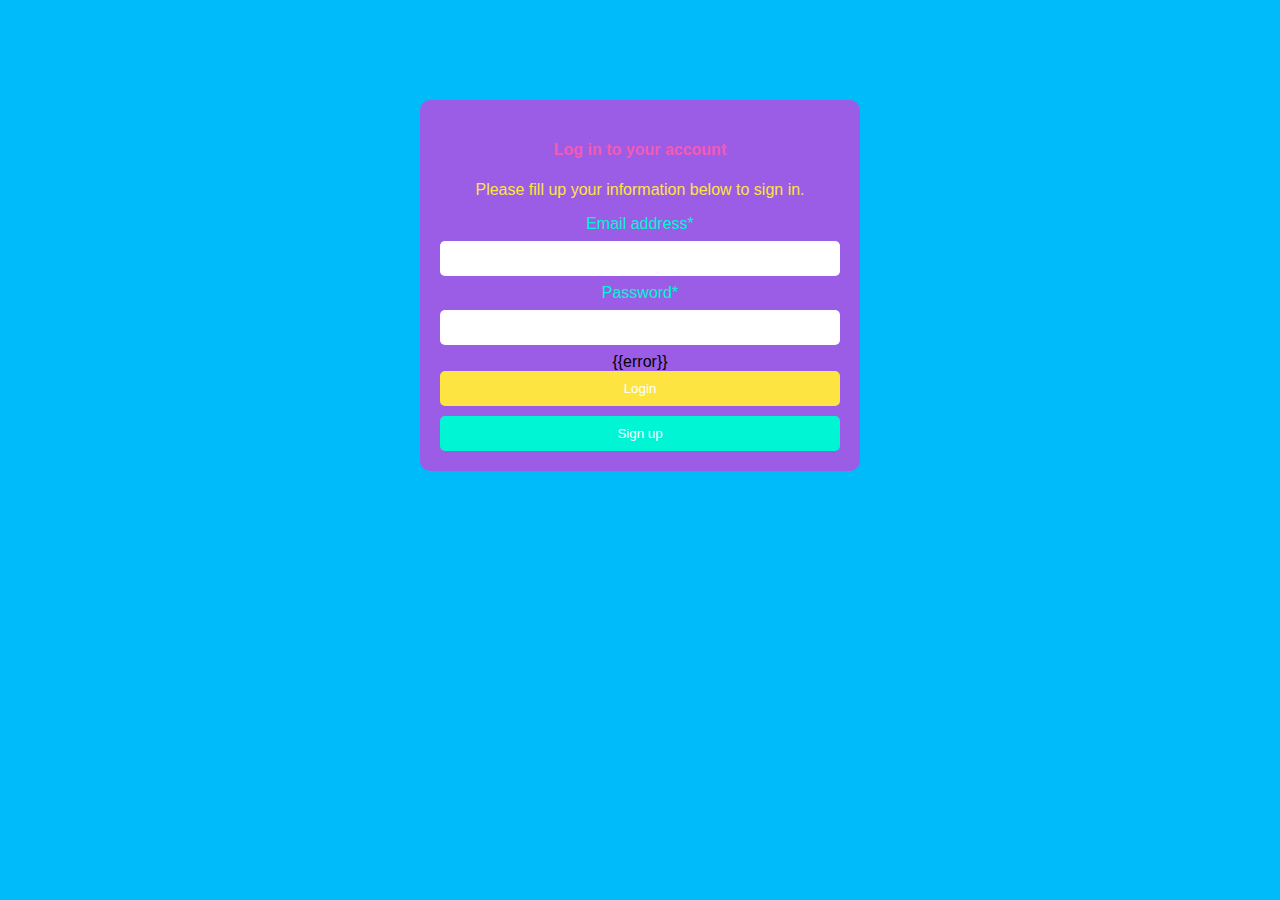
<file: Individual-Project/templates/index.html>
<!DOCTYPE html>
<html lang="en">
<head>
    <meta charset="UTF-8">
    <title>Login</title>
    <style>
        body {
            background-color: #00BBF9;
            font-family: Arial, sans-serif;
        }

        center {
            margin-top: 100px;
        }

        .form-container {
            background-color: #9b5de5;
            border-radius: 10px;
            padding: 20px;
            max-width: 400px;
        }

        .form-container h4 {
            color: #F15BB5;
        }

        .form-container p {
            color: #fee440;
        }

        .form-container label {
            color: #00f5d4;
        }

        .form-container input[type="email"],
        .form-container input[type="password"] {
            width: 100%;
            padding: 10px;
            margin: 8px 0;
            box-sizing: border-box;
            border: none;
            border-radius: 5px;
        }

        .form-container input[type="submit"] {
            background-color: #fee440;
            color: #fff;
            cursor: pointer;
            padding: 10px;
            width: 100%;
            border: none;
            border-radius: 5px;
        }

        .form-container input[type="submit"]:hover {
            background-color: #F15BB5;
        }

        .form-container button {
            background-color: #00f5d4;
            color: #fff;
            cursor: pointer;
            padding: 10px;
            width: 100%;
            border: none;
            border-radius: 5px;
            margin-top: 10px;
        }

        .form-container button:hover {
            background-color: #9b5de5;
        }
    </style>
</head>
<body>
    <center>
        <div class="form-container">
            <form method="post" action="/">
                <h4>Log in to your account</h4>
                <p>Please fill up your information below to sign in.</p>
                <label>Email address*</label>
                <input type="email" name="email" id="emailStr" required>
                <label>Password*</label>
                <input type="password" name="password" minlength="6">
                {{error}}
                <input type="submit" value="Login"/>
            </form>
            <a href="/signup"><button>Sign up</button></a>
        </div>
    </center>
</body>
</html>
</file>
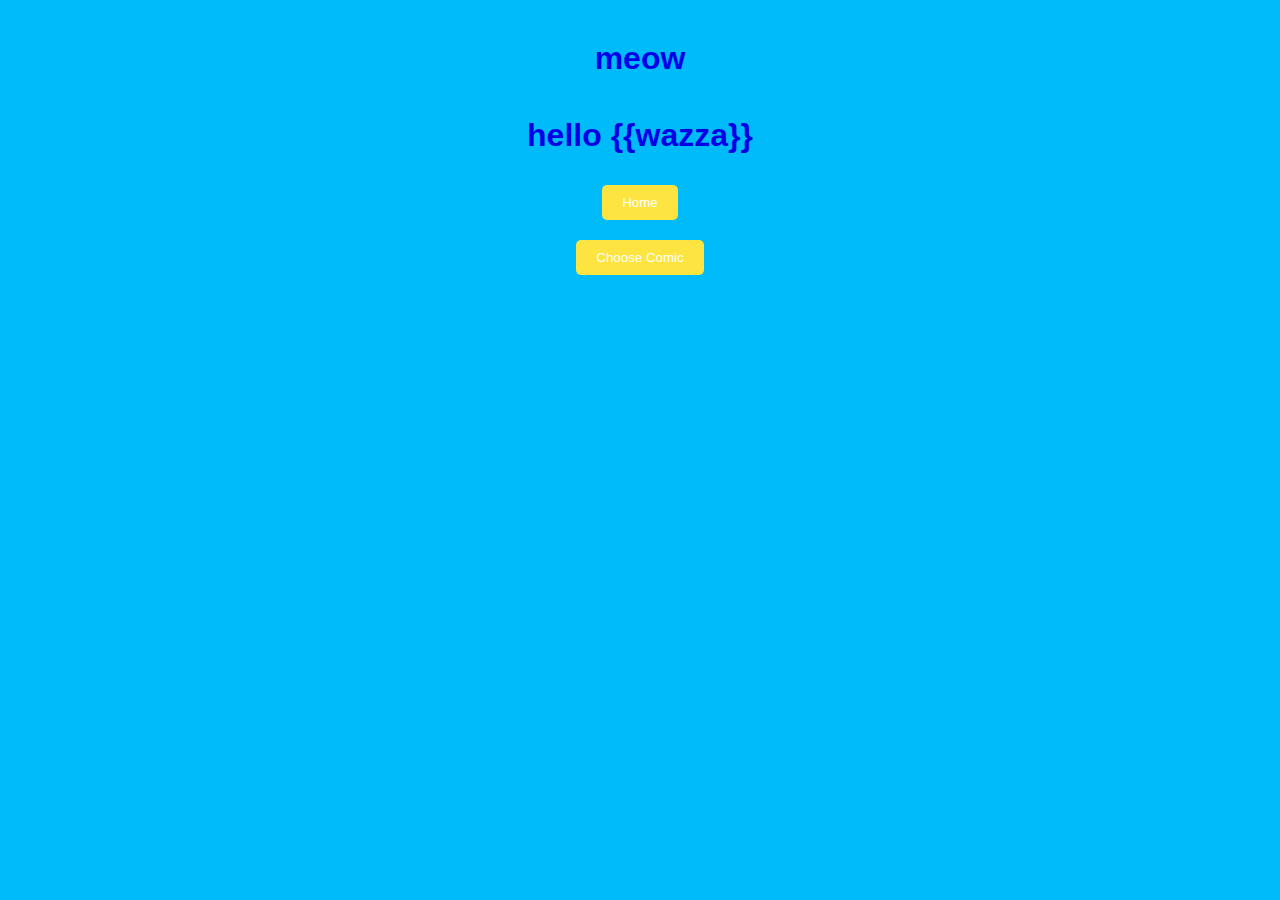
<file: Individual-Project/templates/choose.html>
<!DOCTYPE html>
<html>
<head>
    <meta charset="utf-8">
    <meta name="viewport" content="width=device-width, initial-scale=1">
    <title></title>
    <style>
        body {
            font-family: Arial, sans-serif;
            background-color: #00BBF9;
            color: #fff;
            text-align: center;
        }

        h1 {
            color:#0000E7;
            margin-top: 40px;
        }

        .bibi {
            background-color: #fee440;
            color: #fff;
            cursor: pointer;
            padding: 10px 20px;
            border: none;
            border-radius: 5px;
            margin: 10px;
            text-decoration: none;
        }

        .bibi:hover {
            background-color: #F15BB5;
        }
    </style>
</head>
<body>
    <h1>meow</h1>
    <h1>hello {{wazza}}</h1>
    <a href="/"><button class="bibi">Home</button></a>
    <br>
    <a href="/choose_comic"><button class="bibi">Choose Comic</button></a>
    <br>
</body>
</html>
</file>
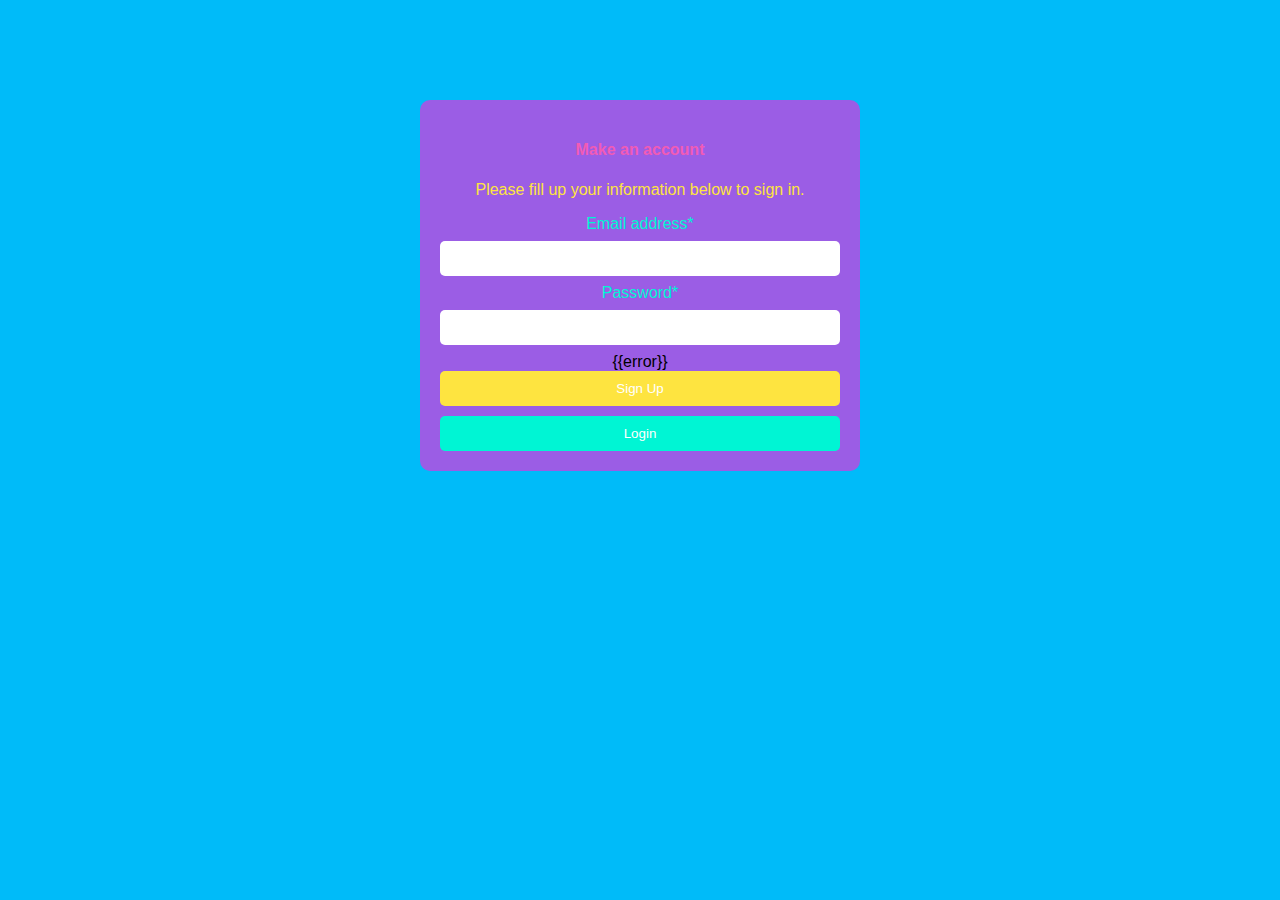
<file: Individual-Project/templates/signup.html>
<!DOCTYPE html>
<html>
<head>
    <meta charset="utf-8">
    <meta name="viewport" content="width=device-width, initial-scale=1">
    <title>Sign Up</title>
    <style>
        body {
            background-color: #00BBF9;
            font-family: Arial, sans-serif;
        }

        center {
            margin-top: 100px;
        }

        .form-container {
            background-color: #9b5de5;
            border-radius: 10px;
            padding: 20px;
            max-width: 400px;
        }

        .form-container h4 {
            color: #F15BB5;
        }

        .form-container p {
            color: #fee440;
        }

        .form-container label {
            color: #00f5d4;
        }

        .form-container input[type="email"],
        .form-container input[type="password"] {
            width: 100%;
            padding: 10px;
            margin: 8px 0;
            box-sizing: border-box;
            border: none;
            border-radius: 5px;
        }

        .form-container input[type="submit"] {
            background-color: #fee440;
            color: #fff;
            cursor: pointer;
            padding: 10px;
            width: 100%;
            border: none;
            border-radius: 5px;
        }

        .form-container input[type="submit"]:hover {
            background-color: #F15BB5;
        }

        .form-container a button {
            background-color: #00f5d4;
            color: #fff;
            cursor: pointer;
            padding: 10px;
            width: 100%;
            border: none;
            border-radius: 5px;
            margin-top: 10px;
        }

        .form-container a button:hover {
            background-color: #9b5de5;
        }
    </style>
</head>
<body>
    <center>
        <div class="form-container">
            <form class="form-inline" method="post" action="/signup">
                <h4>Make an account</h4>
                <p>Please fill up your information below to sign in.</p>
                <label>Email address*</label>
                <input type="email" name="email" id="emailStr" required>
                <label>Password*</label>
                <input type="password" name="password" minlength="6">
                {{error}}
                <input type="submit" value="Sign Up"/>
            </form>
            <a href="/"><button>Login</button></a>
        </div>
    </center>
</body>
</html>
</file>
